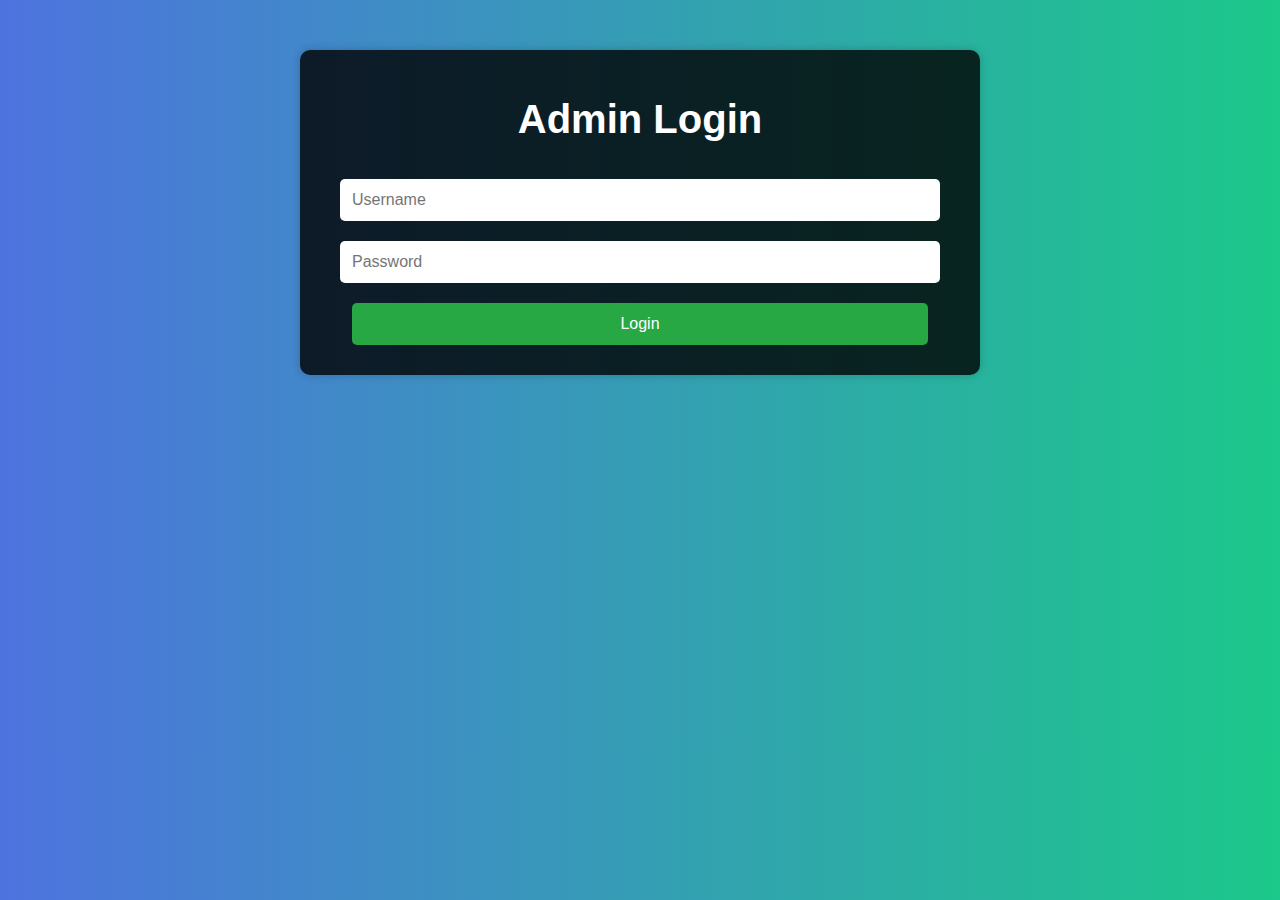
<file: admin.html>
<!DOCTYPE html>
<html lang="en">
<head>
    <meta charset="UTF-8">
    <meta name="viewport" content="width=device-width, initial-scale=1.0">
    <title>Admin Dashboard</title>
    <style>
        body {
            font-family: Arial, sans-serif;
            background: linear-gradient(to right, #4e73df, #1cc88a);
            color: white;
            margin: 0;
            padding: 0;
            text-align: center;
        }

        .container {
            width: 50%;
            margin: auto;
            background: rgba(0, 0, 0, 0.8);
            padding: 20px;
            margin-top: 50px;
            border-radius: 10px;
            box-shadow: 0 0 10px rgba(0, 0, 0, 0.2);
        }

        h1 {
            font-size: 2.5em;
        }

        input, button {
            width: 90%;
            padding: 12px;
            margin: 10px 0;
            font-size: 1em;
            border: none;
            border-radius: 5px;
        }

        input {
            background: #fff;
            color: #333;
        }

        button {
            background: #28a745;
            color: white;
            cursor: pointer;
        }

        button:hover {
            background: #218838;
        }

        .logout-btn {
            background: #e74a3b;
        }

        .logout-btn:hover {
            background: #c0392b;
        }

        .video-container {
            margin-top: 20px;
        }

        video {
            width: 50%;
            height:50%;
            border-radius: 5px;
        }

        .video-item {
            background: white;
            color: black;
            padding: 10px;
            border-radius: 10px;
            box-shadow: 0 2px 5px rgba(0, 0, 0, 0.1);
            margin: 10px 0;
        }

        .delete-btn {
            background: #dc3545;
            color: white;
            padding: 5px 10px;
            border: none;
            cursor: pointer;
            border-radius: 5px;
        }

        .delete-btn:hover {
            background: #c82333;
        }
    </style>
</head>
<body>
    <div class="container" id="login-section">
        <h1>Admin Login</h1>
        <input type="text" id="username" placeholder="Username" required>
        <input type="password" id="password" placeholder="Password" required>
        <button onclick="login()">Login</button>
    </div>

    <div class="container" id="admin-section" style="display:none;">
        <h1>Admin Dashboard</h1>
        <button class="logout-btn" onclick="logout()">Sign Out</button>

        <h2>Upload Video</h2>
        <input type="file" id="videoFile" accept="video/*">
        <button onclick="uploadVideo()">Upload</button>

        <h2>Uploaded Videos</h2>
        <div id="video-list"></div>
    </div>

    <script>
        const adminAccounts = [
            { username: "Admin1", password: "admin123" },
            { username: "Admin2", password: "admin234" },
            { username: "Admin3", password: "admin345" }
        ];

        let signedInUser = JSON.parse(localStorage.getItem("signedInUser")) || null;
        let videoList = JSON.parse(localStorage.getItem("videoList")) || [];

        function login() {
            const username = document.getElementById("username").value;
            const password = document.getElementById("password").value;

            const user = adminAccounts.find(u => u.username === username && u.password === password);
            if (user) {
                signedInUser = user;
                localStorage.setItem("signedInUser", JSON.stringify(signedInUser));
                showAdminPanel();
            } else {
                alert("Invalid credentials!");
            }
        }

        function showAdminPanel() {
            document.getElementById("login-section").style.display = "none";
            document.getElementById("admin-section").style.display = "block";
            displayVideos();
        }

        function logout() {
            localStorage.removeItem("signedInUser");
            location.reload();
        }

        function uploadVideo() {
            const videoFile = document.getElementById("videoFile").files[0];

            if (!videoFile) {
                alert("Please select a video!");
                return;
            }

            const videoURL = URL.createObjectURL(videoFile);
            const videoData = {
                id: Date.now(),
                name: videoFile.name,
                url: videoURL
            };

            videoList.push(videoData);
            localStorage.setItem("videoList", JSON.stringify(videoList));
            displayVideos();
        }

        function displayVideos() {
            const videoContainer = document.getElementById("video-list");
            videoContainer.innerHTML = "";

            videoList.forEach(video => {
                const videoItem = document.createElement("div");
                videoItem.classList.add("video-item");

                const title = document.createElement("h3");
                title.textContent = video.name;

                const videoElement = document.createElement("video");
                videoElement.controls = true;
                videoElement.src = video.url;

                const deleteBtn = document.createElement("button");
                deleteBtn.classList.add("delete-btn");
                deleteBtn.textContent = "Delete";
                deleteBtn.onclick = () => deleteVideo(video.id);

                videoItem.appendChild(title);
                videoItem.appendChild(videoElement);
                videoItem.appendChild(deleteBtn);
                videoContainer.appendChild(videoItem);
            });
        }

        function deleteVideo(videoId) {
            videoList = videoList.filter(video => video.id !== videoId);
            localStorage.setItem("videoList", JSON.stringify(videoList));
            displayVideos();
        }

        if (signedInUser) {
            showAdminPanel();
        }
    </script>
</body>
</html>
</file>
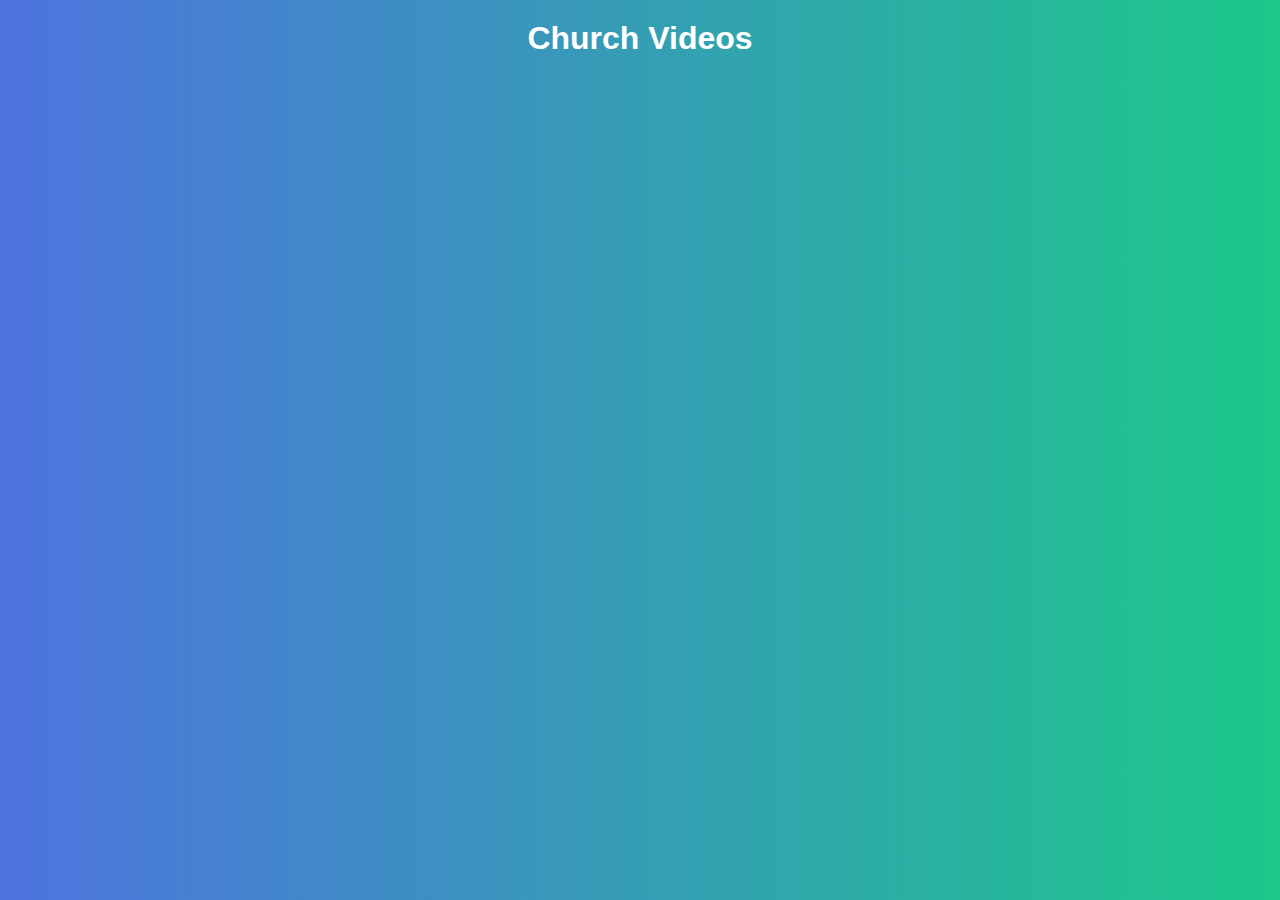
<file: videos.html>
<!DOCTYPE html>
<html lang="en">
<head>
    <meta charset="UTF-8">
    <meta name="viewport" content="width=device-width, initial-scale=1.0">
    <title>Videos</title>
    <style>
        body {
            font-family: Arial, sans-serif;
            background: linear-gradient(to right, #4e73df, #1cc88a);
            color: white;
            text-align: center;
        }

        h1 {
            margin-top: 20px;
        }

        .video-container {
            display: flex;
            flex-wrap: wrap;
            justify-content: center;
            gap: 20px;
            margin-top: 20px;
        }

        .video-item {
            background: white;
            color: black;
            padding: 10px;
            border-radius: 10px;
            box-shadow: 0px 4px 6px rgba(0, 0, 0, 0.1);
            max-width: 400px;
        }

        video {
            width: 100%;
            border-radius: 5px;
        }
    </style>
</head>
<body>
    <h1>Church Videos</h1>
    <div class="video-container" id="video-gallery"></div>

    <script>
        let videoList = JSON.parse(localStorage.getItem("videoList")) || [];

        const videoGallery = document.getElementById("video-gallery");
        videoList.forEach(video => {
            const videoItem = document.createElement("div");
            videoItem.classList.add("video-item");

            const title = document.createElement("h3");
            title.textContent = video.name;

            const videoElement = document.createElement("video");
            videoElement.controls = true;
            videoElement.src = video.url;

            videoItem.appendChild(title);
            videoItem.appendChild(videoElement);
            videoGallery.appendChild(videoItem);
        });
    </script>
</body>
</html>
</file>
